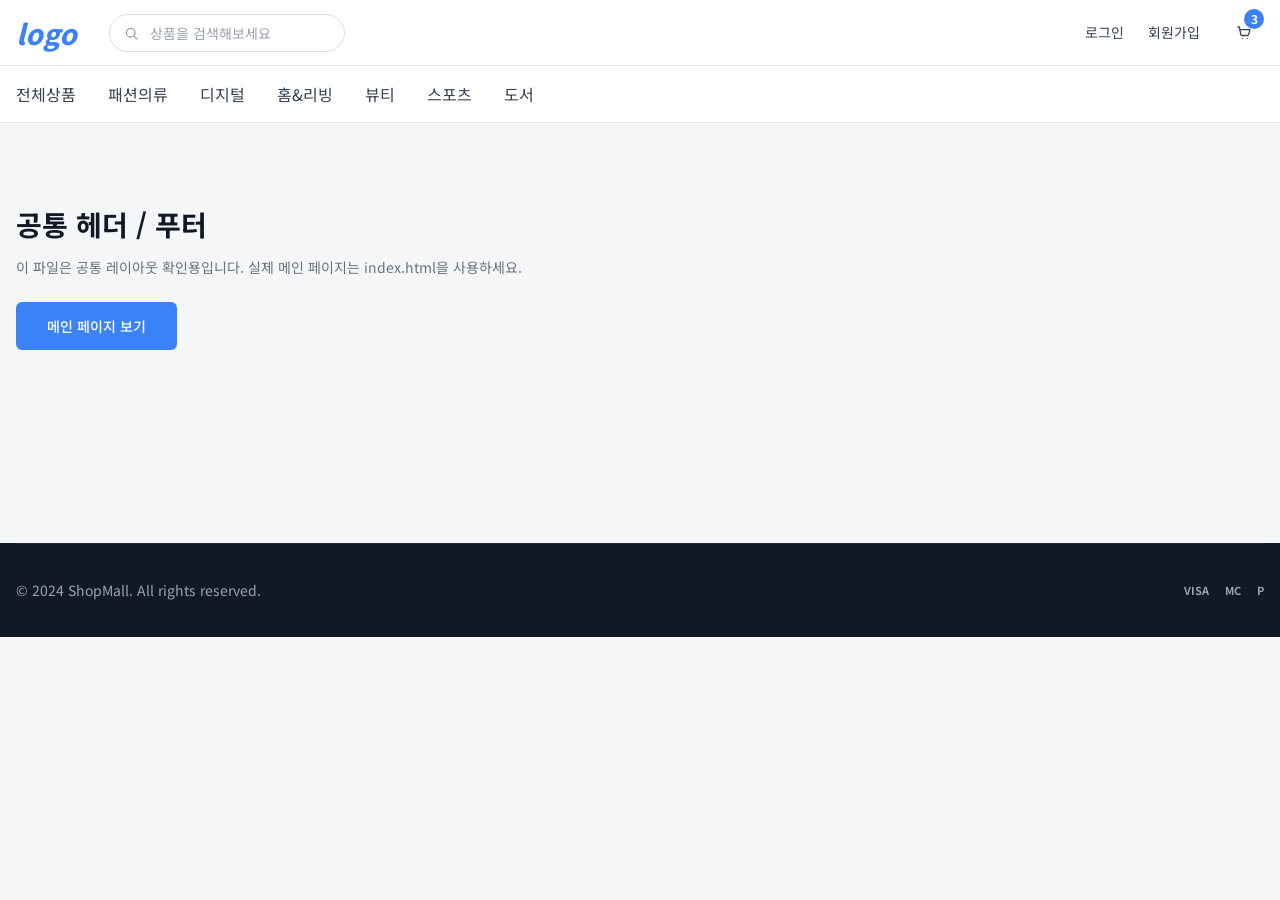
<file: common.html>
<!DOCTYPE html>
<html lang="ko">
<head>
  <meta charset="UTF-8">
  <meta name="viewport" content="width=device-width, initial-scale=1.0">
  <title>ShopMall Common</title>
  <link rel="preconnect" href="https://fonts.googleapis.com">
  <link rel="preconnect" href="https://fonts.gstatic.com" crossorigin>
  <link href="https://fonts.googleapis.com/css2?family=Noto+Sans+KR:wght@400;500;600;700;800&display=swap" rel="stylesheet">
  <link rel="stylesheet" href="./css/common.css">
</head>
<body>
  <header class="site-header">
    <div class="header-top container">
      <a href="./index.html" class="logo" aria-label="ShopMall home">logo</a>
      <form class="search-form" action="#" method="get">
        <label for="common-search" class="sr-only">상품 검색</label>
        <span class="search-icon" aria-hidden="true"></span>
        <input id="common-search" type="search" placeholder="상품을 검색해보세요">
      </form>
      <div class="user-actions">
        <a href="#">로그인</a>
        <a href="#">회원가입</a>
        <a href="cart.html" class="cart-button" aria-label="장바구니">
          <span class="cart-icon" aria-hidden="true"></span>
          <span class="cart-count">3</span>
        </a>
      </div>
    </div>
    <nav class="category-nav" aria-label="상품 카테고리">
      <div class="container">
        <ul>
          <li><a href="#">전체상품</a></li>
          <li><a href="#">패션의류</a></li>
          <li><a href="#">디지털</a></li>
          <li><a href="#">홈&amp;리빙</a></li>
          <li><a href="#">뷰티</a></li>
          <li><a href="#">스포츠</a></li>
          <li><a href="#">도서</a></li>
        </ul>
      </div>
    </nav>
  </header>

  <main class="common-preview container">
    <h1>공통 헤더 / 푸터</h1>
    <p>이 파일은 공통 레이아웃 확인용입니다. 실제 메인 페이지는 index.html을 사용하세요.</p>
    <a class="btn btn-primary" href="./index.html">메인 페이지 보기</a>
  </main>

  <footer class="site-footer">
    <div class="footer-inner container">
      <p>© 2024 ShopMall. All rights reserved.</p>
      <ul class="payment-list" aria-label="지원 결제 수단">
        <li>visa</li>
        <li>mc</li>
        <li>p</li>
      </ul>
    </div>
  </footer>
</body>
</html>
</file>
<file: css/common.css>
:root {
  --font-base: "Noto Sans KR", system-ui, -apple-system, BlinkMacSystemFont, "Segoe UI", sans-serif;
  --color-bg: #f4f6f8;
  --color-surface: #ffffff;
  --color-text: #111827;
  --color-muted: #6b7280;
  --color-border: #e5e7eb;
  --color-form-border: #d9dee7;
  --color-link: #374151;
  --color-link-hover: #2563eb;
  --color-primary: #3b82f6;
  --color-primary-hover: #2563eb;
  --color-primary-text: #ffffff;
  --color-button-muted: #f0f1f4;
  --color-footer: #111827;
  --color-footer-text: #9ca3af;
  --shadow-card: 0 1px 2px rgba(17, 24, 39, 0.08);
  --radius-card: 8px;
  --radius-control: 12px;
  --container: 1248px;
}

* {
  box-sizing: border-box;
}

body {
  margin: 0;
  background: var(--color-bg);
  color: var(--color-text);
  font-family: var(--font-base);
  font-size: 14px;
  line-height: 1.5;
}

img {
  display: block;
  max-width: 100%;
}

a {
  color: var(--color-link);
  text-decoration: none;
}

a:hover {
  color: var(--color-link-hover);
}

button,
input,
select {
  font: inherit;
}

button {
  cursor: pointer;
}

.container {
  width: min(100% - 32px, var(--container));
  margin-inline: auto;
}

.sr-only {
  position: absolute;
  width: 1px;
  height: 1px;
  padding: 0;
  overflow: hidden;
  clip: rect(0, 0, 0, 0);
  white-space: nowrap;
  border: 0;
}

.btn {
  display: inline-flex;
  align-items: center;
  justify-content: center;
  min-height: 36px;
  padding: 0 20px;
  border: 0;
  border-radius: 6px;
  font-weight: 500;
  text-align: center;
}

.btn-primary {
  min-height: 48px;
  padding-inline: 31px;
  background: var(--color-primary);
  color: var(--color-primary-text);
}

.btn-primary:hover {
  background: var(--color-primary-hover);
  color: var(--color-primary-text);
}

.btn-muted {
  width: 100%;
  background: var(--color-button-muted);
  color: #4b5563;
}

.site-header {
  background: var(--color-surface);
  border-bottom: 1px solid var(--color-border);
}

.header-top {
  display: flex;
  align-items: center;
  gap: 32px;
  min-height: 65px;
}

.logo {
  color: var(--color-primary);
  font-size: 28px;
  font-weight: 800;
  font-style: italic;
  line-height: 1;
}

.search-form {
  position: relative;
  width: 236px;
}

.search-form input {
  width: 100%;
  height: 38px;
  padding: 0 14px 0 40px;
  border: 1px solid var(--color-form-border);
  border-radius: 19px;
  color: var(--color-text);
  outline: none;
}

.search-form input::placeholder {
  color: #9ca3af;
}

.search-form input:focus {
  border-color: var(--color-primary);
  box-shadow: 0 0 0 3px rgba(59, 130, 246, 0.16);
}

.search-icon,
.cart-icon,
.cart-add::before {
  display: inline-block;
  width: 16px;
  height: 16px;
  background: currentColor;
  content: "";
  mask: var(--icon) center / contain no-repeat;
  -webkit-mask: var(--icon) center / contain no-repeat;
}

.search-icon {
  --icon: url("data:image/svg+xml,%3Csvg xmlns='http://www.w3.org/2000/svg' fill='none' viewBox='0 0 24 24' stroke='%23000'%3E%3Cpath stroke-linecap='round' stroke-linejoin='round' stroke-width='2' d='m21 21-4.3-4.3m1.3-5.2a6.5 6.5 0 1 1-13 0 6.5 6.5 0 0 1 13 0Z'/%3E%3C/svg%3E");
  position: absolute;
  left: 14px;
  top: 50%;
  color: #9ca3af;
  transform: translateY(-50%);
}

.cart-icon,
.cart-add::before {
  --icon: url("data:image/svg+xml,%3Csvg xmlns='http://www.w3.org/2000/svg' fill='none' viewBox='0 0 24 24' stroke='%23000'%3E%3Cpath stroke-linecap='round' stroke-linejoin='round' stroke-width='2' d='M3 3h2l2.2 11.2a2 2 0 0 0 2 1.6h7.7a2 2 0 0 0 1.9-1.4L21 7H6M10 20h.01M17 20h.01'/%3E%3C/svg%3E");
}

.user-actions {
  display: flex;
  align-items: center;
  gap: 24px;
  margin-left: auto;
}

.cart-button {
  position: relative;
  display: inline-flex;
  width: 40px;
  height: 40px;
  align-items: center;
  justify-content: center;
  color: #374151;
}

.cart-count {
  position: absolute;
  top: -4px;
  right: 0;
  display: grid;
  width: 20px;
  height: 20px;
  place-items: center;
  border-radius: 50%;
  background: var(--color-primary);
  color: var(--color-primary-text);
  font-size: 12px;
  font-weight: 700;
}

.category-nav {
  border-top: 1px solid var(--color-border);
}

.category-nav ul {
  display: flex;
  gap: 32px;
  min-height: 56px;
  align-items: center;
  margin: 0;
  padding: 0;
  list-style: none;
  font-size: 16px;
}

fieldset {
  display: grid;
  gap: 8px;
  margin: 0 0 28px;
  padding: 0;
  border: 0;
}

legend {
  margin-bottom: 12px;
  color: #374151;
  font-size: 16px;
  font-weight: 500;
}

label {
  display: flex;
  align-items: center;
  gap: 12px;
  color: #4b5563;
}

input[type="checkbox"],
input[type="radio"] {
  width: 16px;
  height: 16px;
  margin: 0;
  accent-color: var(--color-primary);
}

select {
  min-width: 96px;
  height: 36px;
  padding: 0 36px 0 16px;
  border: 1px solid var(--color-border);
  border-radius: 18px;
  background: var(--color-button-muted);
}

.site-footer {
  background: var(--color-footer);
}

.footer-inner {
  display: flex;
  min-height: 94px;
  align-items: center;
  justify-content: space-between;
  border-top: 1px solid rgba(255, 255, 255, 0.08);
  color: var(--color-footer-text);
}

.footer-inner p {
  margin: 0;
}

.payment-list {
  display: flex;
  gap: 16px;
  margin: 0;
  padding: 0;
  list-style: none;
  color: var(--color-footer-text);
  font-size: 11px;
  font-weight: 700;
  text-transform: uppercase;
}

.common-preview {
  min-height: 420px;
  padding: 80px 0;
}

.common-preview h1 {
  margin: 0 0 12px;
}

.common-preview p {
  margin: 0 0 24px;
  color: var(--color-muted);
}

@media (max-width: 768px) {
  .header-top {
    flex-wrap: wrap;
    gap: 16px;
    padding: 16px 0;
  }

  .search-form {
    order: 3;
    width: 100%;
  }

  .category-nav ul {
    gap: 20px;
    overflow-x: auto;
    white-space: nowrap;
  }

}

@media (max-width: 520px) {
  .user-actions {
    gap: 14px;
    font-size: 13px;
  }

  .footer-inner {
    align-items: flex-start;
    flex-direction: column;
    justify-content: center;
    gap: 14px;
  }
}
</file>
